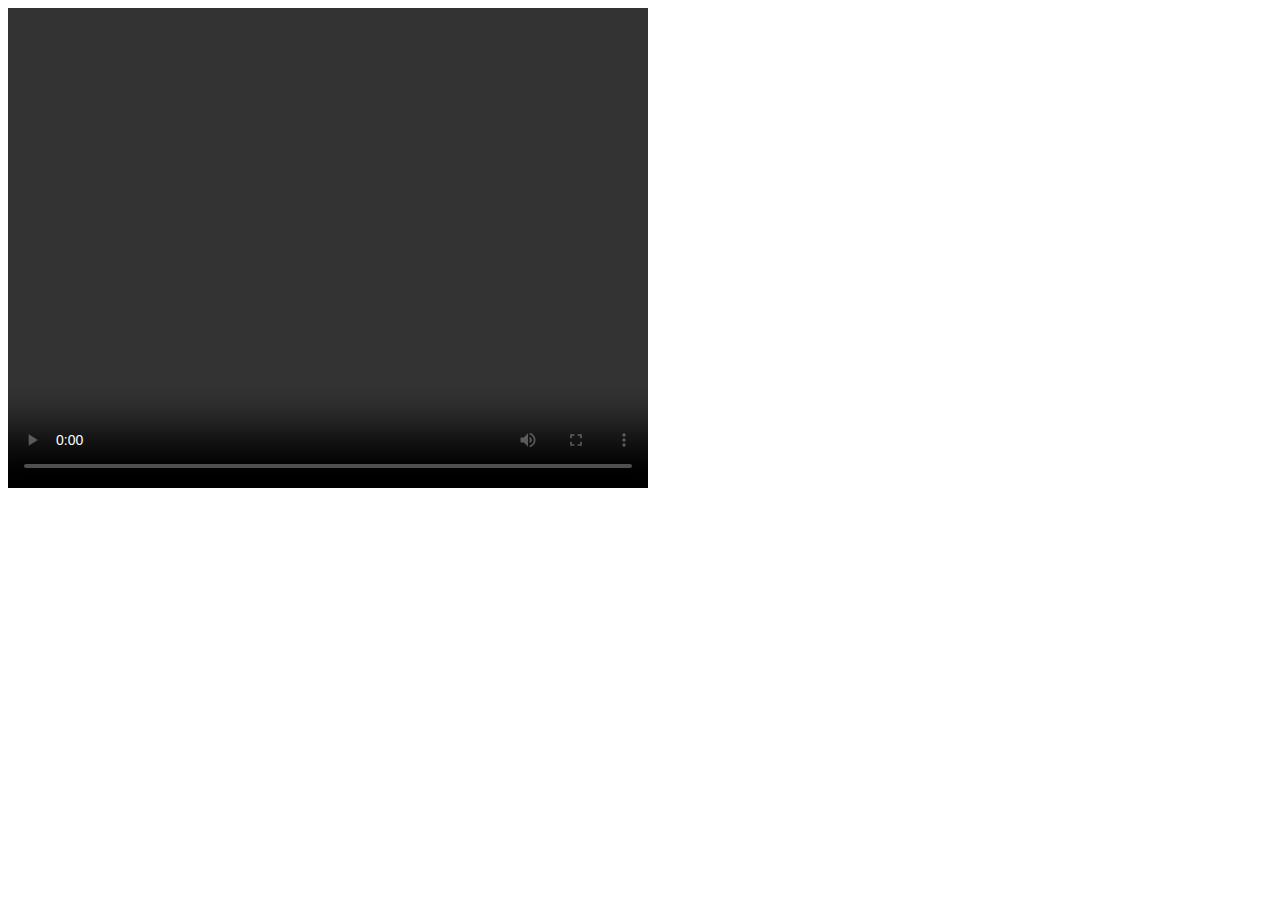
<file: tab.html>
<!DOCTYPE html>
<html lang="en">
  <head>
    <script
      async
      src="https://www.googletagmanager.com/gtag/js?id=G-HM6X9KXNFT"
    ></script>
    <script>
      window.dataLayer = window.dataLayer || [];
      function gtag() {
        dataLayer.push(arguments);
      }
      gtag("js", new Date());

      gtag("config", "G-HM6X9KXNFT");
    </script>
    <meta charset="UTF-8" />
    <title>Tab</title>
  </head>
  <body>
    <video id="video" controls width="640" height="480"></video>
    <script>
      const video = document.getElementById("video");
      const broadcastChannel = new BroadcastChannel("videoSync");

      // Get the index from the URL query string
      const urlParams = new URLSearchParams(window.location.search);
      const tabIndex = parseInt(urlParams.get("index"));

      // Listen for messages from the main window
      window.addEventListener("message", (event) => {
        if (
          event.data.action === "loadVideo" &&
          event.data.index === tabIndex
        ) {
          const file = event.data.file;
          const videoURL = URL.createObjectURL(file);

          // Set the video source and load the video
          video.src = videoURL;
          video.load();
        }
      });

      // Function to send messages for synchronization
      function syncVideos(action) {
        broadcastChannel.postMessage({ action });
      }

      // Listen for user interactions with the video controls
      video.addEventListener("play", () => {
        syncVideos("play");
      });

      video.addEventListener("pause", () => {
        syncVideos("pause");
      });

      // Listen for user interactions with the fullscreen button
      video.addEventListener("fullscreenchange", () => {
        const isFullscreen = video === document.fullscreenElement;
        syncFullscreen(isFullscreen);
      });

      function syncFullscreen(isFullscreen) {
        broadcastChannel.postMessage({ action: "fullscreen", isFullscreen });
      }

      // Listen for synchronization messages
      broadcastChannel.addEventListener("message", (event) => {
        if (event.data.action === "play") {
          video.play();
        } else if (event.data.action === "pause") {
          video.pause();
        } else if (event.data.action === "fullscreen") {
          // Handle the fullscreen state change here
          if (event.data.isFullscreen) {
            // Enter fullscreen
            if (video.requestFullscreen) {
              video.requestFullscreen();
            } else if (video.mozRequestFullScreen) {
              video.mozRequestFullScreen();
            } else if (video.webkitRequestFullscreen) {
              video.webkitRequestFullscreen();
            } else if (video.msRequestFullscreen) {
              video.msRequestFullscreen();
            }
          } else {
            // Exit fullscreen
            if (document.exitFullscreen) {
              document.exitFullscreen();
            } else if (document.mozCancelFullScreen) {
              document.mozCancelFullScreen();
            } else if (document.webkitExitFullscreen) {
              document.webkitExitFullscreen();
            } else if (document.msExitFullscreen) {
              document.msExitFullscreen();
            }
          }
        }
      });
    </script>
  </body>
</html>
</file>
